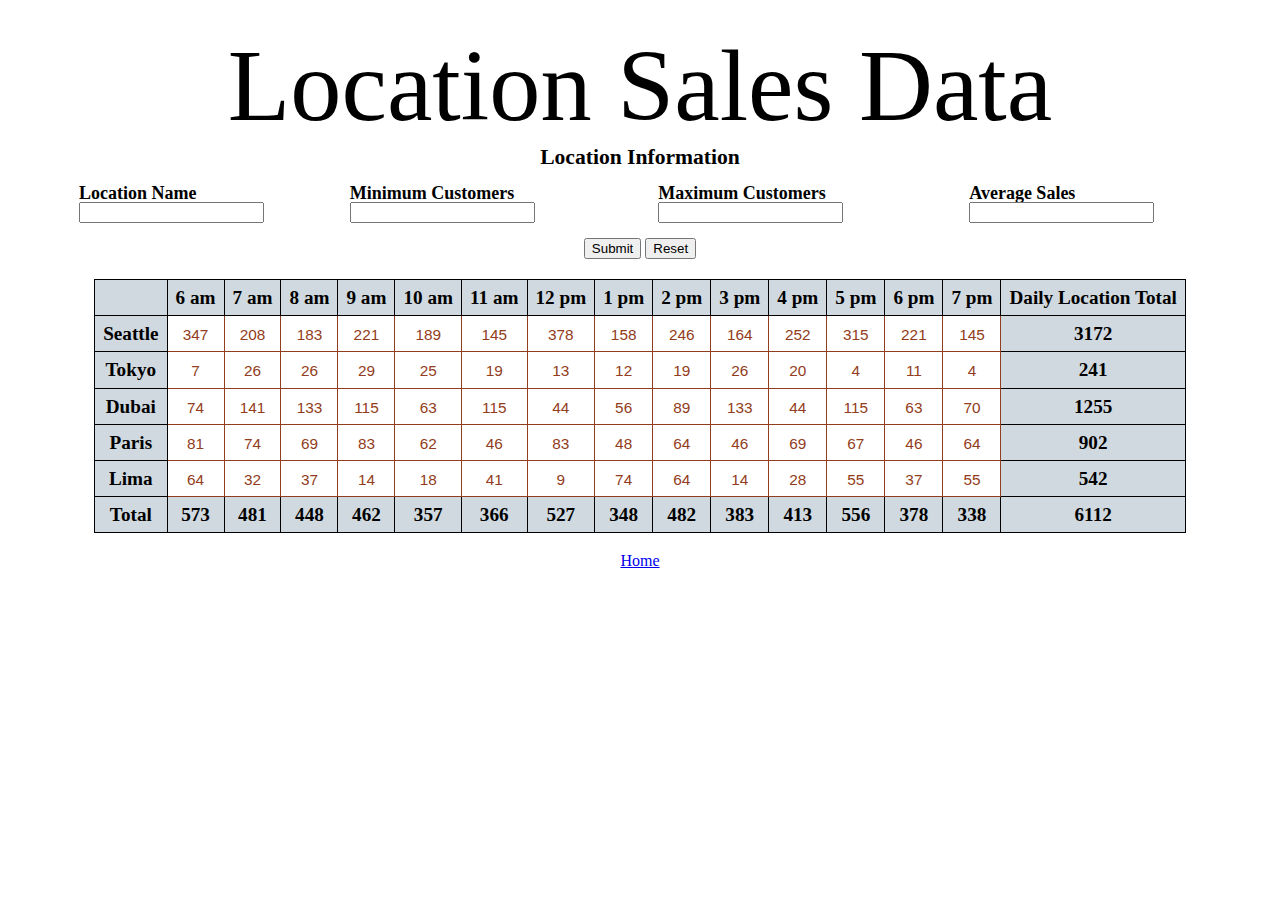
<file: sales.html>
<!DOCTYPE html>
<html lang="en">

<head>
    <meta charset="UTF-8">
    <meta http-equiv="X-UA-Compatible" content="IE=edge">
    <meta name="viewport" content="width=device-width, initial-scale=1.0">
    <title>Document</title>
    <link rel="stylesheet" href="css/reset.css">
    <link rel="stylesheet" href="css/style.css">
</head>

<body>
    <header>
        <div>
            <h1 class="tops">Location Sales Data</h1>
        </div>
    </header>
<main>
            <!-- Create a new form that provides:
        Location Name
        min cust
        max cust
        avg sales
            also:
                cookies per hour array; cookiesPerHourArray = []
                daily total; dailyTotal = 0; 
            -->
            <form id="addLocationForm">
                <fieldset>
                    <legend>Location Information</legend>
                    <label>Location Name
                        <input name="name" type="text" required/>
                    </label>
                    <label>Minimum Customers
                        <input name="minCustomers" type="number" required/>
                    </label>
                    <label>Maximum Customers
                        <input name="maxCustomers" type="number" required/>
                    </label>
                    <label>Average Sales
                        <input name="avgSales" type="text" required/>
                    </label>
                </fieldset>
                <div>
                    <button type="submit">Submit</button>
                    <button type="reset">Reset</button>
                </div>
            </form>
    <div>
        <!-- <h3>Seattle</h3> -->
        <ul id="storeSales"></ul>
        <!-- <h3>Tokyo</h3>
    <ul id="tokyoList"></ul>
    <h3>Dubai</h3>
    <ul id="dubaiList"></ul>
    <h3>Paris</h3>
    <ul id="parisList"></ul>
    <h3>Lima</h3>
    <ul id="limaList"></ul> -->
        <table id="storeTable"></table>
    </div>
</main>
    <script src="app.js"></script>
<footer>
    <a href="index.html">Home</a>
</footer>
</body>


</html>
</file>
<file: css/style.css>
body {
    display: flexbox;
    justify-content: center;
    flex-flow: column;
}

header {
    padding-top: 35px;
}

main {
    display: flex;
    margin: auto;
    flex-wrap: wrap;
    justify-content: center;
}

h1 {
    font-size: 8vw;
    text-align: center;
    font-family: 'Astloch', cursive;
}

form {
    margin-bottom: 20px;
    display: flex;
    flex-direction: column;
    width: 90%;
}

form > div {
    margin: auto;
    flex-wrap: wrap;
    margin-top: 15px;

}

fieldset > legend {
    display: flex;
    justify-content: center;
    margin: auto;
    font-size: larger;
    font-weight: bold;
    padding-bottom: 15px;
    padding-top: 10px;
}

fieldset > label {
    margin-left: 15px;
    margin-right: 10px;
}

fieldset {
    display: flex;
    font-size: large;
    font-weight: bold;
}

table, th, td {
    border: 1px solid;
}

th:hover {
    background-color: antiquewhite;
}

tr:hover {
    background-color: blanchedalmond;
}

th {
    font-weight: bolder;
    font-size: 1.5vw;
    text-align: center;
    padding: 8px;
    background-color: #d0d9df;
}

td {
    font-size: 1.2vw;
    text-align: center;
    font-family: Arial, Helvetica, sans-serif;
    color: rgb(146, 60, 32);    
}

footer {
    padding-top: 20px;
    text-align: center;
}
</file>
